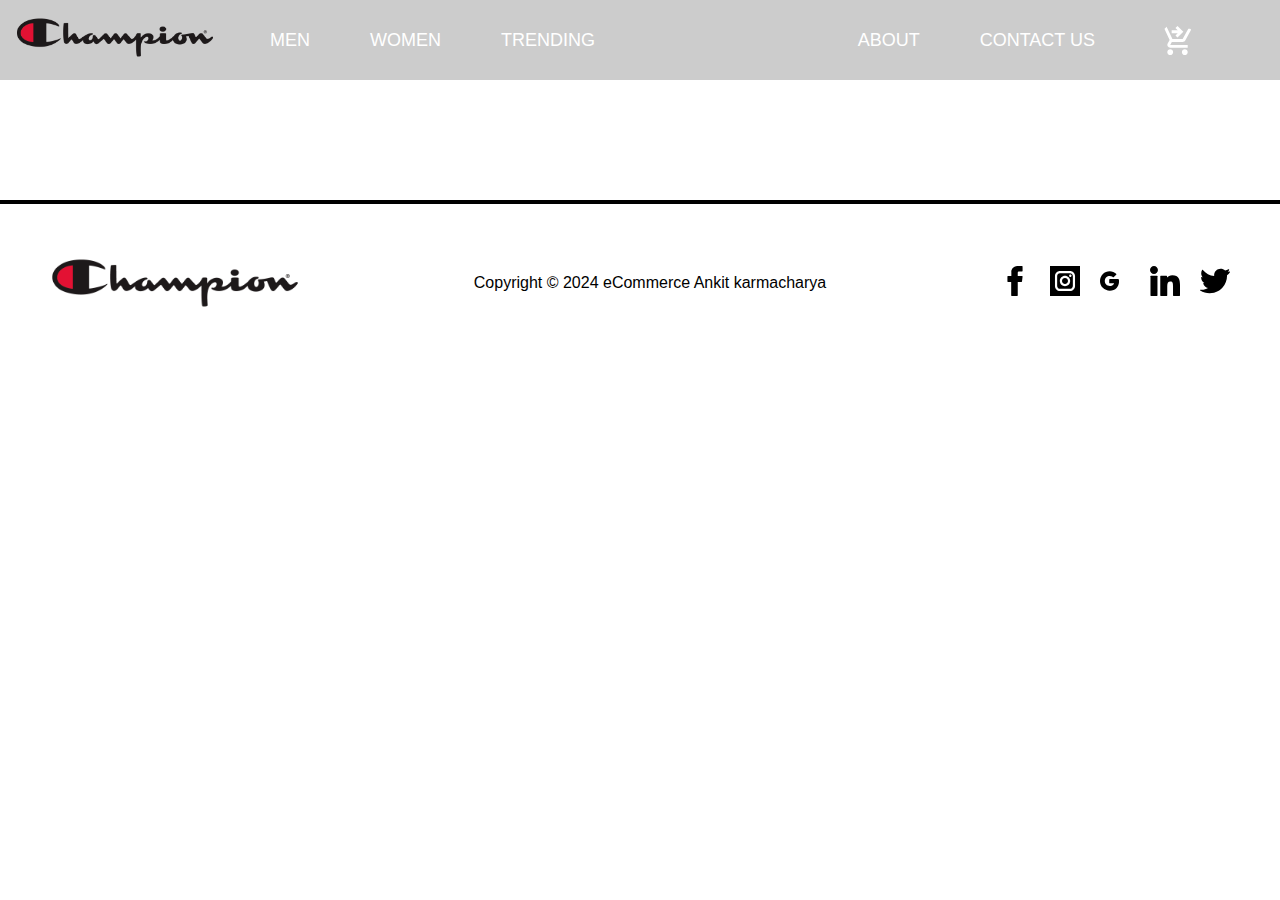
<file: feature.html>
<!DOCTYPE html>
<html lang="en">

<head>
    <meta charset="UTF-8">
    <meta name="viewport" content="width=device-width, initial-scale=1.0">
    <title>Document</title>
    <link rel="stylesheet" href="css/style.css">
    <link rel="stylesheet" href="css/feature.css">
</head>

<body>
    <nav id="navigation">
        <div class="cart" id="cartbox">
            <div class="carttop">
                <p>Shooping Cart</p>
                <ul>
                    <li>
                        <svg onclick="cartclose()" xmlns="http://www.w3.org/2000/svg" height="24"
                            viewBox="0 -960 960 960" width="24">
                            <path
                                d="m256-200-56-56 224-224-224-224 56-56 224 224 224-224 56 56-224 224 224 224-56 56-224-224-224 224Z" />
                        </svg>
                    </li>
                </ul>
            </div>
            <div class="allitems">
                <div class="items">

                </div>
            </div>
        </div>
        </div>
        <div class="sidenav">
            <ul>
                <li>
                    <svg onclick="sidenavclose()" xmlns="http://www.w3.org/2000/svg" height="24"
                        viewBox="0 -960 960 960" width="24">
                        <path
                            d="m256-200-56-56 224-224-224-224 56-56 224 224 224-224 56 56-224 224 224 224-56 56-224-224-224 224Z" />
                    </svg>
                </li>
                <a href="html/man.html">
                    <li>MEN</li>
                </a>
                <a href="html/women.html">
                    <li>WOMEN</li>
                </a>
                <a href="html/trending.html">
                    <li>TRENDING</li>
                </a>
                <a href="">
                    <li>ABOUT</li>
                </a>
                <a href="">
                    <li>CONTACT US</li>
                </a>
                <li><svg class="imp" onclick="cart()" xmlns="http://www.w3.org/2000/svg" height="55"
                        viewBox="0 -960 960 960" width="55" style="border-radius: 50%;  padding: 5px;">
                        <path
                            d="m480-560-56-56 63-64H320v-80h167l-64-64 57-56 160 160-160 160ZM280-80q-33 0-56.5-23.5T200-160q0-33 23.5-56.5T280-240q33 0 56.5 23.5T360-160q0 33-23.5 56.5T280-80Zm400 0q-33 0-56.5-23.5T600-160q0-33 23.5-56.5T680-240q33 0 56.5 23.5T760-160q0 33-23.5 56.5T680-80ZM40-800v-80h131l170 360h280l156-280h91L692-482q-11 20-29.5 31T622-440H324l-44 80h480v80H280q-45 0-68.5-39t-1.5-79l54-98-144-304H40Z"
                            style="fill:black;" />
                    </svg></li>
            </ul>
        </div>
        <div class="leftnav">
            <a href="index.html"><img src="/images/logo.png" alt="Logo" /></a>
            <ul>
                <a href="html/man.html">
                    <li>MEN</li>
                </a>
                <a href="html/women.html">
                    <li>WOMEN</li>
                </a>
                <a href="html/trending.html">
                    <li>TRENDING</li>
                </a>
            </ul>
        </div>
        <div class="rightnav">
            <ul>
                <a href="">
                    <li>ABOUT</li>
                </a>
                <a href="">
                    <li>CONTACT US</li>
                </a>
                <li><svg class="imp" onclick="cart()" xmlns="http://www.w3.org/2000/svg" height="45"
                        viewBox="0 -960 960 960" width="45" style="border-radius: 50%;  padding: 5px;">
                        <path
                            d="m480-560-56-56 63-64H320v-80h167l-64-64 57-56 160 160-160 160ZM280-80q-33 0-56.5-23.5T200-160q0-33 23.5-56.5T280-240q33 0 56.5 23.5T360-160q0 33-23.5 56.5T280-80Zm400 0q-33 0-56.5-23.5T600-160q0-33 23.5-56.5T680-240q33 0 56.5 23.5T760-160q0 33-23.5 56.5T680-80ZM40-800v-80h131l170 360h280l156-280h91L692-482q-11 20-29.5 31T622-440H324l-44 80h480v80H280q-45 0-68.5-39t-1.5-79l54-98-144-304H40Z"
                            style="fill:white;" />
                    </svg></li>
                <li>
                    <svg onclick="sidenav()" xmlns="http://www.w3.org/2000/svg" height="30" viewBox="0 -960 960 960"
                        width="30">
                        <path d="M120-240v-80h720v80H120Zm0-200v-80h720v80H120Zm0-200v-80h720v80H120Z" />
                    </svg>
                </li>
            </ul>
        </div>
    </nav>
    <section>
        <div class="main"></div>
    </section>

    </div>
    

    <footer>

        <hr>
        <div class="socialfoot">
            <div class="foot">
                <img src="images/logo.png" alt="Logo" />
            </div>
            <div class="copy">Copyright © 2024 eCommerce Ankit karmacharya</div>
            <div>
                <a class="footer" href="#">
                    <?xml version="1.0" encoding="iso-8859-1"?>
                    <svg fill="#000000" height="30px" version="1.1" id="Layer_1" xmlns="http://www.w3.org/2000/svg"
                        xmlns:xlink="http://www.w3.org/1999/xlink" viewBox="0 0 310 310" xml:space="preserve">
                        <g id="XMLID_834_">
                            <path id="XMLID_835_" d="M81.703,165.106h33.981V305c0,2.762,2.238,5,5,5h57.616c2.762,0,5-2.238,5-5V165.765h39.064
                  c2.54,0,4.677-1.906,4.967-4.429l5.933-51.502c0.163-1.417-0.286-2.836-1.234-3.899c-0.949-1.064-2.307-1.673-3.732-1.673h-44.996
                  V71.978c0-9.732,5.24-14.667,15.576-14.667c1.473,0,29.42,0,29.42,0c2.762,0,5-2.239,5-5V5.037c0-2.762-2.238-5-5-5h-40.545
                  C187.467,0.023,186.832,0,185.896,0c-7.035,0-31.488,1.381-50.804,19.151c-21.402,19.692-18.427,43.27-17.716,47.358v37.752H81.703
                  c-2.762,0-5,2.238-5,5v50.844C76.703,162.867,78.941,165.106,81.703,165.106z"
                                style="fill: #000000; transition: fill 0.3s ease;" onmouseover="this.style.fill='blue';"
                                onmouseout="this.style.fill='#000000';" />
                        </g>
                    </svg>
                </a>
                <a href="#">
                    <?xml version="1.0" encoding="iso-8859-1"?>
                    <!-- Uploaded to: SVG Repo, www.svgrepo.com, Generator: SVG Repo Mixer Tools -->
                    <svg fill="#000000" height="30px" version="1.1" id="Layer_1" xmlns="http://www.w3.org/2000/svg"
                        xmlns:xlink="http://www.w3.org/1999/xlink" viewBox="0 0 455.73 455.73" xml:space="preserve">
                        <path
                            d="M227.86,182.55c-24.98,0-45.32,20.33-45.32,45.31c0,24.99,20.34,45.33,45.32,45.33c24.99,0,45.32-20.34,45.32-45.33
                C273.18,202.88,252.85,182.55,227.86,182.55z M227.86,182.55c-24.98,0-45.32,20.33-45.32,45.31c0,24.99,20.34,45.33,45.32,45.33
                c24.99,0,45.32-20.34,45.32-45.33C273.18,202.88,252.85,182.55,227.86,182.55z M303.36,108.66H152.37
                c-24.1,0-43.71,19.61-43.71,43.71v150.99c0,24.1,19.61,43.71,43.71,43.71h150.99c24.1,0,43.71-19.61,43.71-43.71V152.37
                C347.07,128.27,327.46,108.66,303.36,108.66z M227.86,306.35c-43.27,0-78.48-35.21-78.48-78.49c0-43.27,35.21-78.48,78.48-78.48
                c43.28,0,78.49,35.21,78.49,78.48C306.35,271.14,271.14,306.35,227.86,306.35z M308.87,165.61c-10.24,0-18.57-8.33-18.57-18.57
                s8.33-18.57,18.57-18.57s18.57,8.33,18.57,18.57S319.11,165.61,308.87,165.61z M227.86,182.55c-24.98,0-45.32,20.33-45.32,45.31
                c0,24.99,20.34,45.33,45.32,45.33c24.99,0,45.32-20.34,45.32-45.33C273.18,202.88,252.85,182.55,227.86,182.55z M303.36,108.66
                H152.37c-24.1,0-43.71,19.61-43.71,43.71v150.99c0,24.1,19.61,43.71,43.71,43.71h150.99c24.1,0,43.71-19.61,43.71-43.71V152.37
                C347.07,128.27,327.46,108.66,303.36,108.66z M227.86,306.35c-43.27,0-78.48-35.21-78.48-78.49c0-43.27,35.21-78.48,78.48-78.48
                c43.28,0,78.49,35.21,78.49,78.48C306.35,271.14,271.14,306.35,227.86,306.35z M308.87,165.61c-10.24,0-18.57-8.33-18.57-18.57
                s8.33-18.57,18.57-18.57s18.57,8.33,18.57,18.57S319.11,165.61,308.87,165.61z M227.86,182.55c-24.98,0-45.32,20.33-45.32,45.31
                c0,24.99,20.34,45.33,45.32,45.33c24.99,0,45.32-20.34,45.32-45.33C273.18,202.88,252.85,182.55,227.86,182.55z M0,0v455.73h455.73
                V0H0z M380.23,303.36c0,42.39-34.48,76.87-76.87,76.87H152.37c-42.39,0-76.87-34.48-76.87-76.87V152.37
                c0-42.39,34.48-76.87,76.87-76.87h150.99c42.39,0,76.87,34.48,76.87,76.87V303.36z M303.36,108.66H152.37
                c-24.1,0-43.71,19.61-43.71,43.71v150.99c0,24.1,19.61,43.71,43.71,43.71h150.99c24.1,0,43.71-19.61,43.71-43.71V152.37
                C347.07,128.27,327.46,108.66,303.36,108.66z M227.86,306.35c-43.27,0-78.48-35.21-78.48-78.49c0-43.27,35.21-78.48,78.48-78.48
                c43.28,0,78.49,35.21,78.49,78.48C306.35,271.14,271.14,306.35,227.86,306.35z M308.87,165.61c-10.24,0-18.57-8.33-18.57-18.57
                s8.33-18.57,18.57-18.57s18.57,8.33,18.57,18.57S319.11,165.61,308.87,165.61z M227.86,182.55c-24.98,0-45.32,20.33-45.32,45.31
                c0,24.99,20.34,45.33,45.32,45.33c24.99,0,45.32-20.34,45.32-45.33C273.18,202.88,252.85,182.55,227.86,182.55z M227.86,182.55
                c-24.98,0-45.32,20.33-45.32,45.31c0,24.99,20.34,45.33,45.32,45.33c24.99,0,45.32-20.34,45.32-45.33
                C273.18,202.88,252.85,182.55,227.86,182.55z M227.86,182.55c-24.98,0-45.32,20.33-45.32,45.31c0,24.99,20.34,45.33,45.32,45.33
                c24.99,0,45.32-20.34,45.32-45.33C273.18,202.88,252.85,182.55,227.86,182.55z M303.36,108.66H152.37
                c-24.1,0-43.71,19.61-43.71,43.71v150.99c0,24.1,19.61,43.71,43.71,43.71h150.99c24.1,0,43.71-19.61,43.71-43.71V152.37
                C347.07,128.27,327.46,108.66,303.36,108.66z M227.86,306.35c-43.27,0-78.48-35.21-78.48-78.49c0-43.27,35.21-78.48,78.48-78.48
                c43.28,0,78.49,35.21,78.49,78.48C306.35,271.14,271.14,306.35,227.86,306.35z M308.87,165.61c-10.24,0-18.57-8.33-18.57-18.57
                s8.33-18.57,18.57-18.57s18.57,8.33,18.57,18.57S319.11,165.61,308.87,165.61z M227.86,182.55c-24.98,0-45.32,20.33-45.32,45.31
                c0,24.99,20.34,45.33,45.32,45.33c24.99,0,45.32-20.34,45.32-45.33C273.18,202.88,252.85,182.55,227.86,182.55z M227.86,182.55
                c-24.98,0-45.32,20.33-45.32,45.31c0,24.99,20.34,45.33,45.32,45.33c24.99,0,45.32-20.34,45.32-45.33
                C273.18,202.88,252.85,182.55,227.86,182.55z M227.86,182.55c-24.98,0-45.32,20.33-45.32,45.31c0,24.99,20.34,45.33,45.32,45.33
                c24.99,0,45.32-20.34,45.32-45.33C273.18,202.88,252.85,182.55,227.86,182.55z M303.36,108.66H152.37
                c-24.1,0-43.71,19.61-43.71,43.71v150.99c0,24.1,19.61,43.71,43.71,43.71h150.99c24.1,0,43.71-19.61,43.71-43.71V152.37
                C347.07,128.27,327.46,108.66,303.36,108.66z M227.86,306.35c-43.27,0-78.48-35.21-78.48-78.49c0-43.27,35.21-78.48,78.48-78.48
                c43.28,0,78.49,35.21,78.49,78.48C306.35,271.14,271.14,306.35,227.86,306.35z M308.87,165.61c-10.24,0-18.57-8.33-18.57-18.57
                s8.33-18.57,18.57-18.57s18.57,8.33,18.57,18.57S319.11,165.61,308.87,165.61z M227.86,182.55c-24.98,0-45.32,20.33-45.32,45.31
                c0,24.99,20.34,45.33,45.32,45.33c24.99,0,45.32-20.34,45.32-45.33C273.18,202.88,252.85,182.55,227.86,182.55z"
                            style="fill: #000000; transition: fill 0.3s ease;" onmouseover="this.style.fill='pink';"
                            onmouseout="this.style.fill='#000000';" />
                    </svg>
                </a>
                <a href="#">
                    <?xml version="1.0" encoding="iso-8859-1"?>
                    <!-- Uploaded to: SVG Repo, www.svgrepo.com, Generator: SVG Repo Mixer Tools -->
                    <svg fill="#000000" height="30px" version="1.1" id="Layer_1" xmlns="http://www.w3.org/2000/svg"
                        xmlns:xlink="http://www.w3.org/1999/xlink" viewBox="0 0 315 315" xml:space="preserve">
                        <g id="XMLID_510_">
                            <path id="XMLID_512_" d="M101.906,104.16c9.088,0,17.823,2.45,25.274,7.087l8.513,5.825c2.967,2.03,6.958,1.671,9.514-0.861
                  l24.828-24.596c1.589-1.574,2.392-3.774,2.191-6.001c-0.2-2.227-1.384-4.248-3.228-5.513l-14.43-9.896
                  c-0.294-0.201-0.603-0.382-0.922-0.539l-13.979-6.902c-0.185-0.092-0.374-0.176-0.566-0.252
                  c-12.042-4.754-24.729-7.165-37.708-7.165c-26.757,0-51.996,10.27-71.068,28.915c-19.367,18.934-30.137,44.681-30.323,72.499
                  c-0.187,27.824,10.239,53.72,29.355,72.916c18.968,19.049,45.879,29.975,73.834,29.975c27.658,0,53.608-10.739,71.195-29.463
                  c13.931-14.831,22.48-34.641,24.727-57.288c0.021-0.215,0.034-0.43,0.036-0.645l0.26-20.345c0.006-0.421-0.024-0.841-0.09-1.257
                  l-1.09-6.953c-0.571-3.649-3.716-6.339-7.409-6.339h-86.672c-4.143,0-7.5,3.358-7.5,7.5v29.982c0,4.142,3.357,7.5,7.5,7.5h44.186
                  c-2.025,4.439-5.216,9.12-9.251,13.482c-8.801,9.518-21.926,14.977-36.01,14.977c-14.383,0-28.157-5.636-37.79-15.462
                  c-20.052-20.448-19.822-56.077,0.489-76.245C75.334,109.605,88.505,104.16,101.906,104.16z"
                                style="fill: #000000; transition: fill 0.3s ease;" onmouseover="this.style.fill='red';"
                                onmouseout="this.style.fill='#000000';" />
                        </g>
                    </svg>
                </a>
                <a href="#">
                    <?xml version="1.0" encoding="iso-8859-1"?>
                    <!-- Uploaded to: SVG Repo, www.svgrepo.com, Generator: SVG Repo Mixer Tools -->
                    <svg fill="#000000" height="30px" version="1.1" id="Layer_1" xmlns="http://www.w3.org/2000/svg"
                        xmlns:xlink="http://www.w3.org/1999/xlink" viewBox="0 0 310 310" xml:space="preserve">
                        <g id="XMLID_801_" style="fill: #000000; transition: fill 0.3s ease;"
                            onmouseover="this.style.fill='blue';" onmouseout="this.style.fill='#000000';">
                            <path id="XMLID_802_" d="M72.16,99.73H9.927c-2.762,0-5,2.239-5,5v199.928c0,2.762,2.238,5,5,5H72.16c2.762,0,5-2.238,5-5V104.73
                  C77.16,101.969,74.922,99.73,72.16,99.73z" />
                            <path id="XMLID_803_" d="M41.066,0.341C18.422,0.341,0,18.743,0,41.362C0,63.991,18.422,82.4,41.066,82.4
                  c22.626,0,41.033-18.41,41.033-41.038C82.1,18.743,63.692,0.341,41.066,0.341z" />
                            <path id="XMLID_804_" d="M230.454,94.761c-24.995,0-43.472,10.745-54.679,22.954V104.73c0-2.761-2.238-5-5-5h-59.599
                  c-2.762,0-5,2.239-5,5v199.928c0,2.762,2.238,5,5,5h62.097c2.762,0,5-2.238,5-5v-98.918c0-33.333,9.054-46.319,32.29-46.319
                  c25.306,0,27.317,20.818,27.317,48.034v97.204c0,2.762,2.238,5,5,5H305c2.762,0,5-2.238,5-5V194.995
                  C310,145.43,300.549,94.761,230.454,94.761z" />
                        </g>
                    </svg>
                </a>
                <a href="#">
                    <?xml version="1.0" encoding="iso-8859-1"?>
                    <!-- Uploaded to: SVG Repo, www.svgrepo.com, Generator: SVG Repo Mixer Tools -->
                    <svg fill="#000000" height="30px" version="1.1" id="Layer_1" xmlns="http://www.w3.org/2000/svg"
                        xmlns:xlink="http://www.w3.org/1999/xlink" viewBox="0 0 310 310" xml:space="preserve">
                        <g id="XMLID_826_">
                            <path id="XMLID_827_" d="M302.973,57.388c-4.87,2.16-9.877,3.983-14.993,5.463c6.057-6.85,10.675-14.91,13.494-23.73
                  c0.632-1.977-0.023-4.141-1.648-5.434c-1.623-1.294-3.878-1.449-5.665-0.39c-10.865,6.444-22.587,11.075-34.878,13.783
                  c-12.381-12.098-29.197-18.983-46.581-18.983c-36.695,0-66.549,29.853-66.549,66.547c0,2.89,0.183,5.764,0.545,8.598
                  C101.163,99.244,58.83,76.863,29.76,41.204c-1.036-1.271-2.632-1.956-4.266-1.825c-1.635,0.128-3.104,1.05-3.93,2.467
                  c-5.896,10.117-9.013,21.688-9.013,33.461c0,16.035,5.725,31.249,15.838,43.137c-3.075-1.065-6.059-2.396-8.907-3.977
                  c-1.529-0.851-3.395-0.838-4.914,0.033c-1.52,0.871-2.473,2.473-2.513,4.224c-0.007,0.295-0.007,0.59-0.007,0.889
                  c0,23.935,12.882,45.484,32.577,57.229c-1.692-0.169-3.383-0.414-5.063-0.735c-1.732-0.331-3.513,0.276-4.681,1.597
                  c-1.17,1.32-1.557,3.16-1.018,4.84c7.29,22.76,26.059,39.501,48.749,44.605c-18.819,11.787-40.34,17.961-62.932,17.961
                  c-4.714,0-9.455-0.277-14.095-0.826c-2.305-0.274-4.509,1.087-5.294,3.279c-0.785,2.193,0.047,4.638,2.008,5.895
                  c29.023,18.609,62.582,28.445,97.047,28.445c67.754,0,110.139-31.95,133.764-58.753c29.46-33.421,46.356-77.658,46.356-121.367
                  c0-1.826-0.028-3.67-0.084-5.508c11.623-8.757,21.63-19.355,29.773-31.536c1.237-1.85,1.103-4.295-0.33-5.998
                  C307.394,57.037,305.009,56.486,302.973,57.388z" style="fill: #000000; transition: fill 0.3s ease;"
                                onmouseover="this.style.fill='blue';" onmouseout="this.style.fill='#000000';" />
                        </g>
                    </svg>
                </a>
            </div>
        </div>
    </footer>
    <script src="app.js"></script>
</body>

</html>
</file>
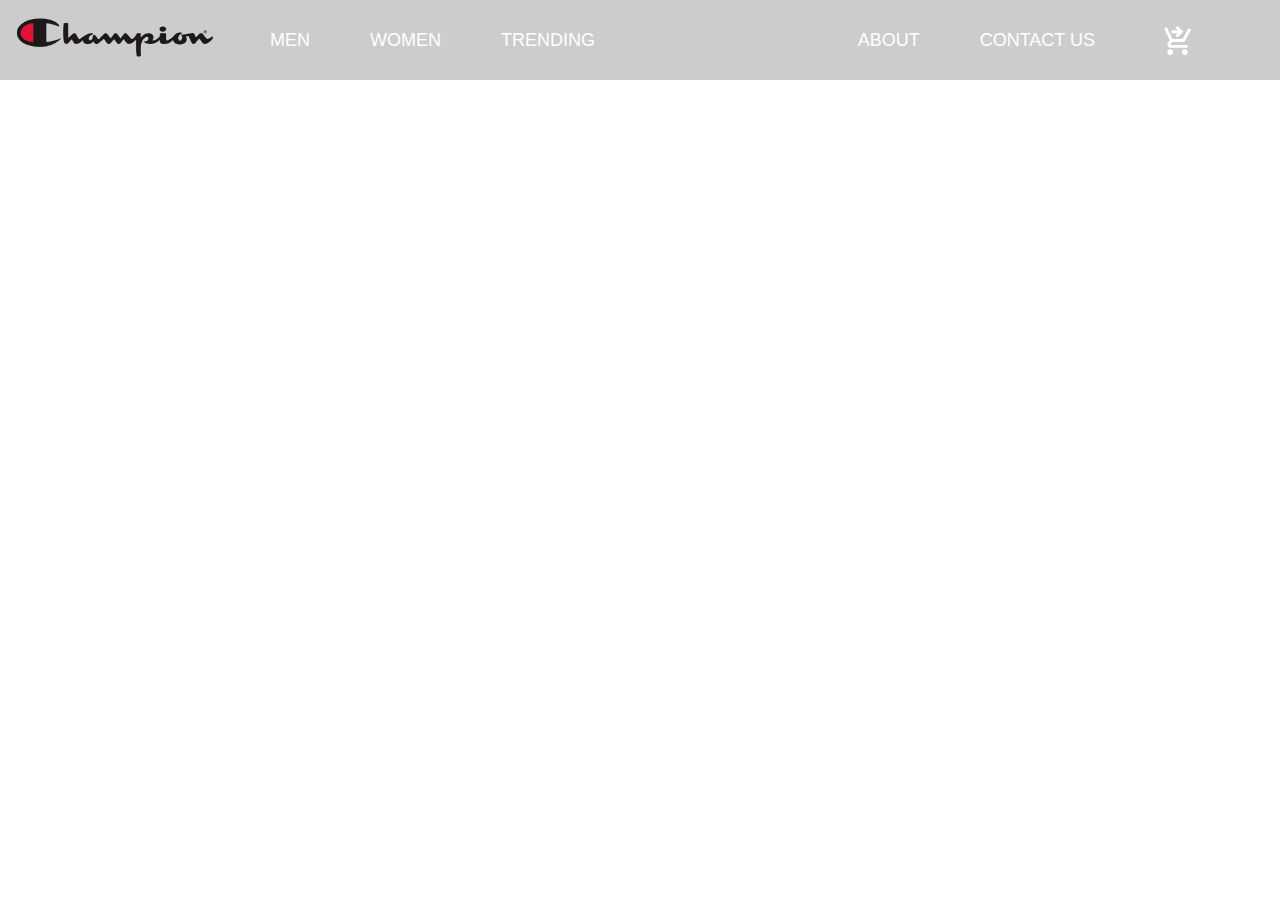
<file: nav.html>
<!DOCTYPE html>
<html lang="en">

<head>
    <meta charset="UTF-8">
    <meta name="viewport" content="width=device-width, initial-scale=1.0">
    <title>Document</title>
    <link rel="stylesheet" href="css/style.css">
</head>

<body>
    <nav id="navigation">
        <div class="cart" id="cartbox">
            <div class="carttop">
                <p>Shooping Cart</p>
                <ul>
                    <li>
                        <svg onclick="cartclose()" xmlns="http://www.w3.org/2000/svg" height="24"
                            viewBox="0 -960 960 960" width="24">
                            <path
                                d="m256-200-56-56 224-224-224-224 56-56 224 224 224-224 56 56-224 224 224 224-56 56-224-224-224 224Z" />
                        </svg>
                    </li>
                </ul>
            </div>
            <div class="items" id="cartItem">

            </div>
        </div>
        <div class="sidenav">
            <ul>
                <li>
                    <svg onclick="sidenavclose()" xmlns="http://www.w3.org/2000/svg" height="24"
                        viewBox="0 -960 960 960" width="24">
                        <path
                            d="m256-200-56-56 224-224-224-224 56-56 224 224 224-224 56 56-224 224 224 224-56 56-224-224-224 224Z" />
                    </svg>
                </li>
                <a href="html/man.html">
                    <li>MEN</li>
                </a>
                <a href="html/women.html">
                    <li>WOMEN</li>
                </a>
                <a href="html/trending.html">
                    <li>TRENDING</li>
                </a>
                <a href="">
                    <li>ABOUT</li>
                </a>
                <a href="">
                    <li>CONTACT US</li>
                </a>
                <li><svg class="imp" onclick="cart()" xmlns="http://www.w3.org/2000/svg" height="55"
                        viewBox="0 -960 960 960" width="55" style="border-radius: 50%;  padding: 5px;">
                        <path
                            d="m480-560-56-56 63-64H320v-80h167l-64-64 57-56 160 160-160 160ZM280-80q-33 0-56.5-23.5T200-160q0-33 23.5-56.5T280-240q33 0 56.5 23.5T360-160q0 33-23.5 56.5T280-80Zm400 0q-33 0-56.5-23.5T600-160q0-33 23.5-56.5T680-240q33 0 56.5 23.5T760-160q0 33-23.5 56.5T680-80ZM40-800v-80h131l170 360h280l156-280h91L692-482q-11 20-29.5 31T622-440H324l-44 80h480v80H280q-45 0-68.5-39t-1.5-79l54-98-144-304H40Z"
                            style="fill:black;" />
                    </svg></li>
            </ul>
        </div>
        <div class="leftnav">
            <a href="index.html"><img src="images/logo.png" alt="Logo" /></a>
            <ul>
                <a href="html/man.html">
                    <li>MEN</li>
                </a>
                <a href="html/women.html">
                    <li>WOMEN</li>
                </a>
                <a href="html/trending.html">
                    <li>TRENDING</li>
                </a>
            </ul>
        </div>
        <div class="rightnav">
            <ul>
                <a href="">
                    <li>ABOUT</li>
                </a>
                <a href="">
                    <li>CONTACT US</li>
                </a>
                <li><svg class="imp" onclick="cart()" xmlns="http://www.w3.org/2000/svg" height="45"
                        viewBox="0 -960 960 960" width="45" style="border-radius: 50%;  padding: 5px;">
                        <path
                            d="m480-560-56-56 63-64H320v-80h167l-64-64 57-56 160 160-160 160ZM280-80q-33 0-56.5-23.5T200-160q0-33 23.5-56.5T280-240q33 0 56.5 23.5T360-160q0 33-23.5 56.5T280-80Zm400 0q-33 0-56.5-23.5T600-160q0-33 23.5-56.5T680-240q33 0 56.5 23.5T760-160q0 33-23.5 56.5T680-80ZM40-800v-80h131l170 360h280l156-280h91L692-482q-11 20-29.5 31T622-440H324l-44 80h480v80H280q-45 0-68.5-39t-1.5-79l54-98-144-304H40Z"
                            style="fill:white;" />
                    </svg></li>
                <li>
                    <svg onclick="sidenav()" xmlns="http://www.w3.org/2000/svg" height="30" viewBox="0 -960 960 960"
                        width="30">
                        <path d="M120-240v-80h720v80H120Zm0-200v-80h720v80H120Zm0-200v-80h720v80H120Z" />
                    </svg>
                </li>
            </ul>
        </div>
    </nav>
</body>

</html>
</file>
<file: css/style.css>
*{
    padding: 0;
    margin: 0;
    box-sizing: border-box;
    font-family: "Poppins", sans-serif;
}
.background{
    color: white;
    height: 80vh;
    background: no-repeat;
    background-image: url(/images/background.jpg);
    background-size:cover;
    display: flex;
    flex-direction: column;
    padding: 100px;
    justify-content: center;
    gap: 10px;
    border: none;
}
.background span{
    font-size: 60px;
}
.background div{
    font-size: 35px;
}
a{
    text-decoration: none;
}
nav img{
    width: 200px;
    
}
.background button{
    width: 150px;
    padding: 10px;
    border-radius: 5px;
    background-color: white;
    font-size: 25px;
    cursor: pointer;
    transition: 0.5s;
}
.background button:hover{
    background-color: black;
    color: white;
}
nav{
    width: 100%;
    position:absolute;
    top: 0;
    color:white;
    background-color:rgba(0, 0, 0, 0.2);
    height: 80px;
    display: flex;
    justify-content: space-between;
    align-items: center;
    padding: 15px;
    font-size: 18px;
    font-weight: 500;
}
.leftnav {
    display: flex;
    gap: 50px;
}
.leftnav ul{
    display: flex;
    justify-content: center;
    align-items: center;
    gap: 50px;
    
}
.leftnav ul a li{
    color: white;
}
.rightnav{
    display: flex;  
}
.rightnav ul{
    display: flex;
    justify-content: center;
    align-items: center;
    gap: 50px;
    transition: 0.5s;  
}
nav ul li{
    list-style-type: none;
    cursor: pointer;
    transition: 0.2s;
}
.rightnav ul a li{
    color: white;
}
 .imp {
    display:block !important;
    
}
.rightnav ul li svg {
    display: none;
}
li{ 
    padding: 5px;
}
li:hover{
    border: 2px solid gray;
}
.cart{
    flex-direction: column;
    position: fixed;
    display: none;
    top: 0;
    right: 0;
    height: 100%;
    width: 500px;
    background-color: white;
    font-size: 25px;
}
.carttop{
    width: 100%;
    display: flex;
    justify-content: space-between;
    gap: 150px;
    background-color: rgb(221, 221, 221);
    height: 10%;
    width: 100%;
    padding: 20px;
}
.carttop p{
    color: black;
    font-size: 20px;
}

.cart .items{
    padding: 10px;
    display: flex;
    justify-content: space-between;
    align-items: center;
    gap: 15px;
    color: black;
}
.cart .items img{
   width: 60px;
   height: 60px;
}
.cart .items h2 {
    font-size: 20px;

}
.cart .items h3 {
    font-size: 20px;
    color: black;
}
.items svg{
    cursor: pointer;
   font-size: 30px;
    padding: 5px;
    transition: 0.5s;
}
.items svg:hover{
    border: 2px solid gray;
}
  .sidenav{
    position: fixed;
    display: none;
    top: 0;
    right: 0;
    height: 100%;
    width: 280px;
    background-color: rgba(255, 255, 255, 0.495);
    backdrop-filter: blur(10px);
    font-size: 25px;
    padding: 30px;
  }
  .sidenav ul a li{
    color: black;
  }
  
  /* ***** */
  .clubsection{
    background-color: black;
    display: flex;
    justify-content: center;
    align-items: center;
    height:150px;
    gap: 120px;
  }
  .clubsection img{
    width:200px;
  }
  .info{
    display: flex;
    flex-direction: column;
    align-items: center;
  }
  .info img{
    width: 60px;
  }
.info p{
    color: white;
   text-align: center;
}


  /* ********** */
  .trand .card{
    margin:100px 0px 100px 0px;
    width: 100%;
    height: 500px;
    display: flex;
    justify-content:center;
    gap: 15px;
    
  }
  .trand .box {
    background-size: cover; 
    width: 400px;

}
    .one{
        background-image: url(/images/hat.jpg);
    }
    .two{
        background-image: url(/images/hoodies.jpg);
    }
    .three{
        background-image: url(/images/trand.jpg);
        background-position-x: 65%;
    }
    .trand .card button{
        padding: 10px;
        border-radius: 5px;
        width:140px;
        font-size: 20px;
        transition: 0.5s;
        cursor: pointer;
    }
    .trand .card button:hover{
        background-color: black;
        color: white;
    }
  
  .opacity{
    color: white;
    height: 100%;
    width: 100%;
    padding: 40px;
    display: flex;
    flex-direction: column;
   justify-content:flex-end;
   gap: 10px;
    background-color: rgba(5, 5, 5, 0.5); 
  }

  /* *************** */
.features{
    width: 100%;
    height: 1100px;
    background-color: rgb(233, 231, 231);
    text-align: center;
    padding: 40px;
    
}
.features .card{
    display: flex;
    justify-content: center;
    align-items: center;
    flex-wrap: wrap;
    padding: 40px;
    gap: 80px;
    
}
.features .card .feature-box{
    background-color: white;
    border-radius: 12px;
    padding: 15px;
    text-align: start;
    position: relative;
    cursor: pointer;
    
    
}
.features .card .feature-box img{
    border-radius: 12px;
    height:230px;
}
.features .card .feature-box svg{
    cursor: pointer;
    position:absolute;
    bottom: 16px;
    left: 180px;
    background-color: rgb(182, 253, 204);
    border-radius: 50%;
    fill: green;
    padding: 5px;
    transition: 0.5s;
    
}
.features .card .feature-box svg:hover{
    fill:  rgb(182, 253, 204);
    background-color: green;
    
}
h3{
    color: green;
}
  
  .rating input {
    display: none;
  }
  
  .rating label {
    font-size: 30px;
    color: #ddd;
    cursor: pointer;
  }
  
  .rating label:hover{
    color: gold;
  }


  /* ******************* */
  .contain{
    display: flex;
    flex-direction: column;
    justify-content: center;
    gap: 10px;
    margin: 100px;
    background-image: url(/images/backgroundSecond.jpg);
    height: 700px;
    background-size: cover;
    padding: 40px;
  }
  .contain button{
    width: 150px;
    padding: 10px;
    border-radius: 5px;
    background-color: white;
    font-size: 25px;
    cursor: pointer;
    transition: 0.5s;
}
.contain button:hover{
    background-color: black;
    color: white;
}
.contain h4{
    font-size: 20px;
}
.contain h1{
    font-size: 40px;
}


/* **************** */
.foot img{
    width: 250px;
}
footer{
    width: 100%;
    bottom: 0;
}
hr{
    border: 2px solid black;
}
.socialfoot{
    display: flex;
    justify-content: space-between;
    align-items: center;
    padding: 50px;
}
.socialfoot div{
    display: flex;
    gap:20px;
}
  

  @media (max-width: 1024px){
    
    .background{
        background-position-x: 95%;
    } 
    .background span{
        font-size: 35px;
    }
    .background div{
        font-size: 20px;
    }
    .background button{
        width: 100px;
        font-size: 15px;
    }
    .clubsection{
        gap: 20px;
      }
      .trand .card{
        margin:50px 20px 100px 20px;
        flex-direction: column;
        align-items: center;
        gap: 10px;
        height: 800px;
      }
      .trand .box {
        width: 80%;
    }
    .features{
        margin-top: 100px;
        height: 2200px;            
    }
    .features .card .feature-box img{
        width:280px;
    }
    .features .card .feature-box svg{
        left: 250px;
        
    }
    .contain{
        gap: 5px;
        margin: 30px 0px 30px 0px;
        
        justify-content: center;
        color: white;
      }
     
      .contain button{
        width: 120px;
        padding: 5px;
        font-size: 20px;
        
    }
    .contain h4{
        font-size: 20px;
    }
    .contain h1{
        font-size: 40px;
    }
      
}  
@media (max-width: 820px){
    nav img{
        width: 150px;
        
    }
    nav{
        font-size: 12px;
        font-weight: 500;
    }
    .background{
        background-position-x: 90%;
    }   
    .background span{
        font-size: 20px;
    }
    .background div{
        font-size: 10px;
    } 
    .clubsection{
        flex-wrap: wrap;
        height:280px;
        gap: 50px;
      }
      .trand .card{
        margin:50px 10px 50px 10px;
        flex-direction: column;
        align-items: center;
        gap: 10px;
        
      }
      .trand .box {
        width: 80%;
    }
    .features{
        margin-top: 100px;
        height: 2100px;            
    }
    .features .card .feature-box img{
        width:250px;
    }
    .features .card .feature-box svg{
        left: 220px;
        
    }
    .contain{
        gap: 5px;
        margin: 30px 0px 30px 0px;
        
        justify-content: center;
        color: white;
      }
     
      .contain button{
        width: 120px;
        padding: 5px;
        font-size: 20px;
        
    }
    .contain h4{
        font-size: 20px;
    }
    .contain h1{
        font-size: 40px;
    }
    .socialfoot{
        text-align: center;
        display: flex;
        flex-direction: column;
        gap: 20px;
    }
      
  
}
@media (max-width: 500px){
    nav img{
        width: 150px;
        
    }
    nav{
        font-size: 10px;
        font-weight: 400;
        color: black;
    }
      .leftnav ul{
        display: none;
      }
      .rightnav ul a{
        display: none;
      }
    
      .rightnav ul li svg {
        display: block;
    }
    .imp {
        display:none !important;
        
    }
    .sidenav svg{
        display: block !important;
    }
    .background{
        background-position-x: 80%;
        padding: 10px;
        padding-top:130px ;
        justify-content: start;
    }    
    .background span{
        font-size: 17px;
    }
    .background div{
        font-size: 12px;
    }
    .background button{
        width: 100px;
        font-size: 15px;
    }
    .clubsection{
        flex-wrap: wrap;
        height:250px;
        gap: 30px;
      }
      .clubsection img{
        width:150px;
      }
      .info img{
        width: 35px;
      }
    .info p{
        font-size: 10px;
    }
    .trand .card{
        margin:170px 10px 10px 10px;
        width: 100%;
        height: 500px;
        display: flex;
        flex-direction: column;
        justify-content:center;
        gap: 15px;
        
      }
      .trand .box {
        width: 90%
    }
        .trand .card button{
            width:100px;
            font-size: 10px;
            
        }
        .features{
            margin-top: 200px;
            height: 4500px;            
        }
        .features .card .feature-box img{
            width:300px;
        }
        .features .card .feature-box svg{
            left: 280px;
            
        }
        .contain{
            gap: 5px;
            margin: 30px 0px 30px 0px;
            background-position-x: 65%;
            justify-content: center;
            color: white;
          }
         
          .contain button{
            width: 120px;
            padding: 5px;
            font-size: 20px;
            
        }
        .contain h4{
            font-size: 20px;
        }
        .contain h1{
            font-size: 40px;
        }
        .socialfoot{
            text-align: center;
            display: flex;
            flex-direction: column;
            gap: 20px;
        }
          
      
        
}
</file>
<file: css/feature.css>
.main{
    padding: 100px;
    display: flex;
    gap: 50px;
}
.leftdiv img{
    height: 700px;
}
.rightdiv{
    display: flex;
    flex-direction: column;
    gap: 30px;
}
.rightdiv h1{
    font-size: 80px;
}
.rightdiv h3{
    font-size: 40px;
    color: black;
}
button{
    margin: 20px;
    cursor: pointer;
}
.rightdiv button{
    width: 200px;
    font-size: 25px;
    padding: 20px;
    border-radius: 10px;
    border: none;
    background-color: orange;
    color: white;
    font-weight: 600;
    transition: 0.8s;
}
.rightdiv button:hover{
    background-color: green;
    color: white;
    font-weight: 600;
    transition: 0.8s;
}
.quantity{
font-size: 30px;
}
.quantity input{
    font-size: 25px;
    width: 50px;
}
</file>
